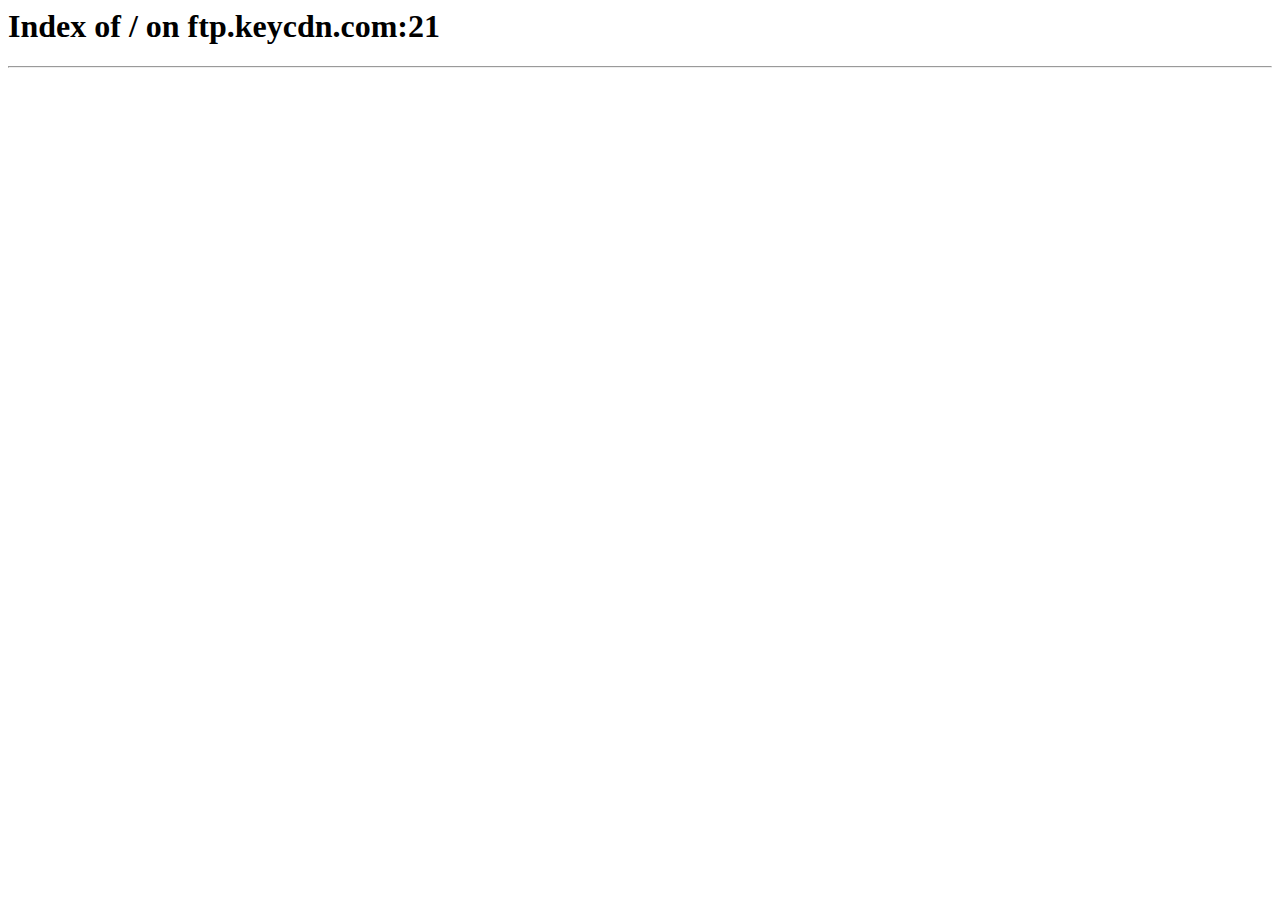
<file: srv/mcr_portal_management_old/index.html>
<!DOCTYPE HTML PUBLIC "-//IETF//DTD HTML 2.0//EN">
<html>
<head>
<title>Index of / on ftp.keycdn.com:21</title>
</head>
<body>
<h1>Index of / on ftp.keycdn.com:21</h1>
<hr>
<pre>
</pre>
</body>
</html>
</file>
